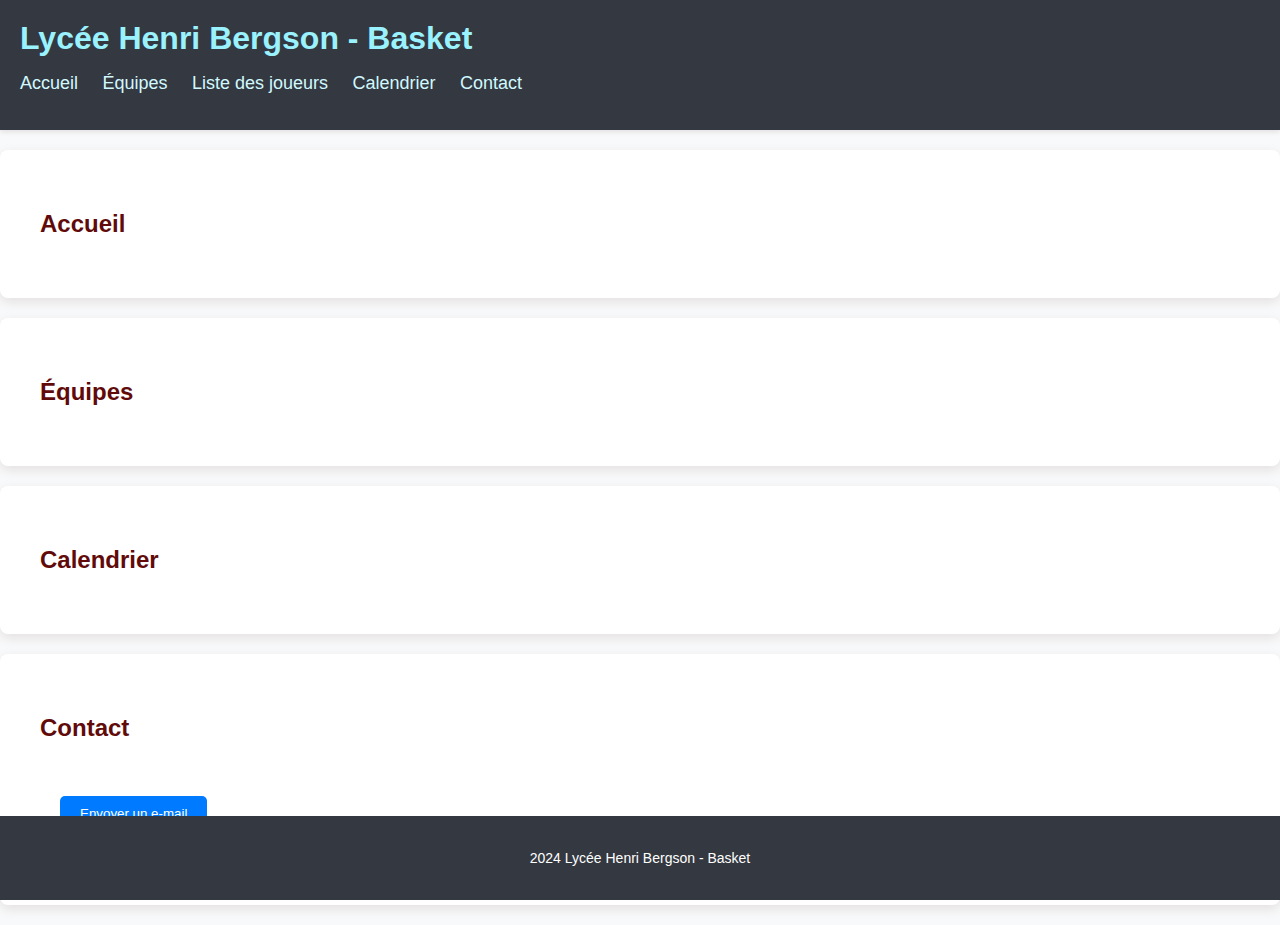
<file: index.html>
<!DOCTYPE html>
<html lang="fr">
<head>
    <meta charset="UTF-8">
    <meta name="viewport" content="width=device-width, initial-scale=1.0">
    <title>Lycée Henri Bergson - Basket</title>
    <link rel="stylesheet" href="styles.css"> <!-- Incluez ici votre feuille de style CSS -->
</head>
<body>
    <header>
        <h1>Lycée Henri Bergson - Basket</h1>
        <nav>
            <ul>
                <li><a href="#accueil">Accueil</a></li>
                <li><a href="#equipes">Équipes</a></li>
                <li><a href="liste-joueurs/liste-joueur.html">Liste des joueurs</a></li>
                <li><a href="#calendrier">Calendrier</a></li>
                <li><a href="#contact">Contact</a></li>
            </ul>
        </nav>
    </header>

    <section id="accueil">
        <h2>Accueil</h2>
        <!-- Contenu de l'accueil -->
    </section>

    <section id="equipes">
        <h2>Équipes</h2>
        <!-- Contenu des équipes -->
    </section>

    <section id="calendrier">
        <h2>Calendrier</h2>
        <!-- Contenu du calendrier -->
    </section>

    <section id="contact">
        <h2>Contact</h2>
        <!-- Contenu des informations de contact -->
        <br>
        <ul id="marge">
        <button id="envoyerEmail">Envoyer un e-mail</button>
        <br>
        <br>
        </ul>
    </section>

    <footer>
        <p> 2024 Lycée Henri Bergson - Basket</p>
    </footer>

    <script src="script.js"></script> <!-- Incluez ici votre fichier JavaScript -->
</body>
</html>
</file>
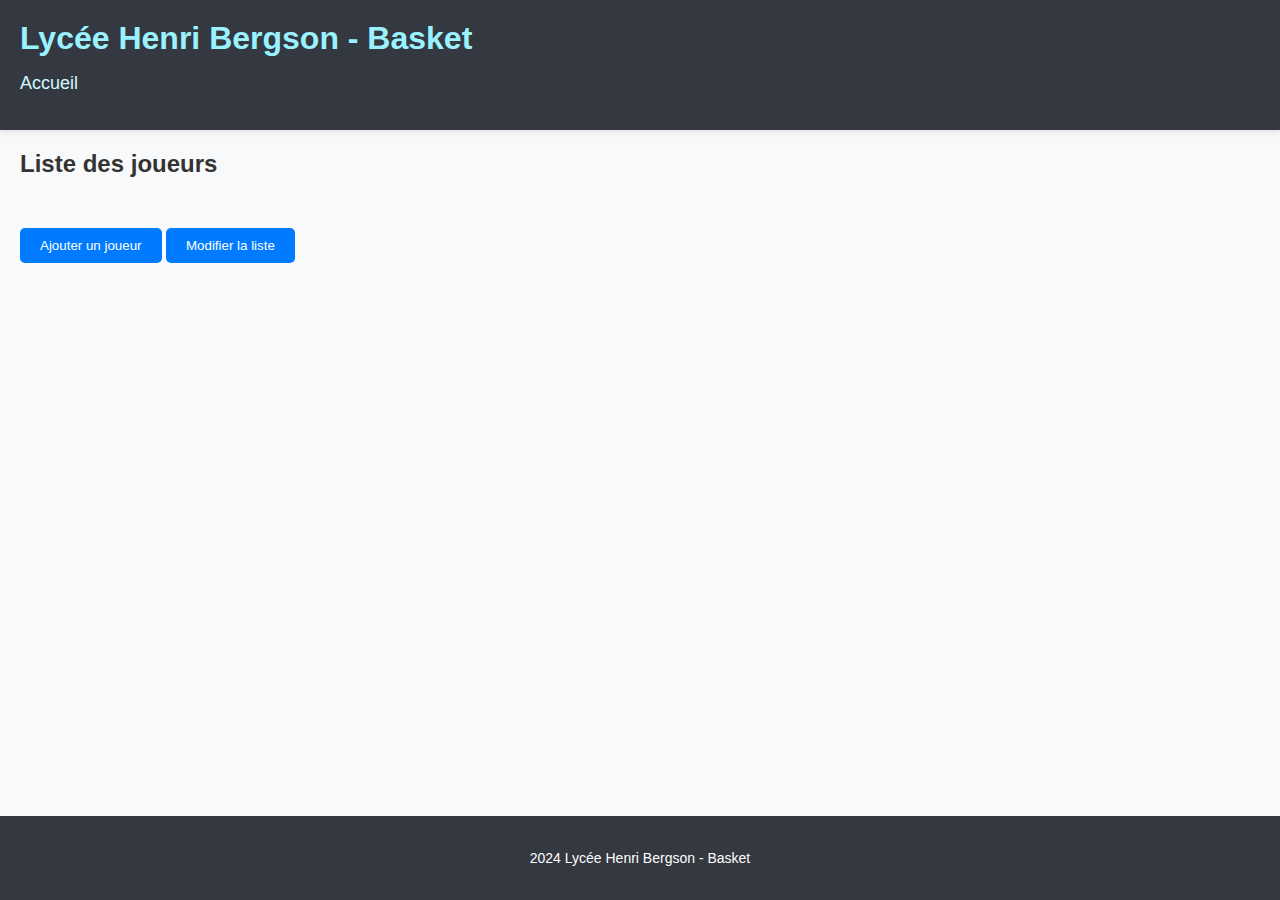
<file: liste-joueurs/liste-joueur.html>
<!DOCTYPE html>
<html lang="fr">
<head>
    <meta charset="UTF-8">
    <meta name="viewport" content="width=device-width, initial-scale=1.0">
    <title>Liste des joueurs</title>
    <link rel="stylesheet" href="styles.css"> <!-- Incluez ici votre feuille de style CSS -->
</head>
<body>
    <header>
        <h1>Lycée Henri Bergson - Basket</h1>
        <nav>
            <ul>
                <li><a href="../index.html">Accueil</a></li>
            </ul>
        </nav>
    </header>

    <ul id="tabulation">
        <h2>Liste des joueurs</h2>
        <!-- Contenu de l'accueil -->
        <ul id="listeJoueurs">
        <!-- Les éléments de la liste seront ajoutés ici par JavaScript -->
        <button id="ajouterJoueur">Ajouter un joueur</button>
        <button id="modifierListe">Modifier la liste</button> <!-- Bouton pour activer/désactiver le mode de modification -->
        <script src="script.js"></script> <!-- Incluez ici votre fichier JavaScript -->
        </ul>
    </ul>
    
    
    <footer>
        <p> 2024 Lycée Henri Bergson - Basket</p>
    </footer>
</body>
</html>
</file>
<file: styles.css>
/* Styles pour le corps de la page */
body {
    font-family: 'Roboto', sans-serif;
    margin: 0;
    padding: 0;
    background-color: #f8f9fa;
    color: #333;
}

button {
    padding: 10px 20px;
    background-color: #007bff; /* Bleu */
    color: #fff;
    border: none;
    border-radius: 5px;
    cursor: pointer;
    transition: background-color 0.3s ease;
}

button:hover {
    background-color: #0056b3; /* Bleu foncé au survol */
}

/* Styles pour l'en-tête */
header {
    background-color: #343840;
    color: #9bf2ff;
    padding: 20px;
    box-shadow: 0 2px 5px rgba(62, 0, 0, 0.1);
}

header h1 {
    margin: 0;
    font-size: 32px;
    font-weight: bold;
}

/* Styles pour la barre de navigation */
nav ul {
    list-style-type: none;
    padding: 0;
}

nav ul li {
    display: inline;
    margin-right: 20px;
}

nav ul li a {
    color: #d1f9ff;
    text-decoration: none;
    font-size: 18px;
    transition: color 0.3s ease;
}

nav ul li a:hover {
    color: #ffd700; /* Couleur de survol jaune */
}

/* Styles pour les sections */
section {
    padding: 40px;
    background-color: #fff;
    margin: 20px 0;
    border-radius: 8px;
    box-shadow: 0 4px 12px rgba(62, 0, 0, 0.1);
}

section h2 {
    color: #610a0a;
    font-size: 24px;
    margin-bottom: 20px;
}

#marge {
    padding-left: 20px; /* Ajoute une tabulation de 20px à gauche des éléments avec la classe .tabulation */
}

section p {
    font-size: 16px;
    line-height: 1.6;
}

/* Styles pour le pied de page */
footer {
    background-color: #343840;
    color: #fff;
    text-align: center;
    padding: 20px 0;
    position: fixed;
    width: 100%;
    bottom: 0;
    font-size: 14px;
}
</file>
<file: liste-joueurs/styles.css>
/* Styles pour le corps de la page */
body {
    font-family: 'Roboto', sans-serif;
    margin: 0;
    padding: 0;
    background-color: #f8f9fa;
    color: #333;
}

button {
    padding: 10px 20px;
    margin: 30px auto;
    background-color: #007bff; /* Bleu */
    color: #fff;
    border: none;
    border-radius: 5px;
    cursor: pointer;
    transition: background-color 0.3s ease;
}

button:hover {
    background-color: #0056b3; /* Bleu foncé au survol */
}

/* Styles pour l'en-tête */
header {
    background-color: #343840;
    color: #9bf2ff;
    padding: 20px;
    box-shadow: 0 2px 5px rgba(62, 0, 0, 0.1);
}

header h1 {
    margin: 0;
    font-size: 32px;
    font-weight: bold;
}

/* Styles pour la barre de navigation */
nav ul {
    list-style-type: none;
    padding: 0;
}

nav ul li {
    display: inline;
    margin-right: 20px;
}

nav ul li a {
    color: #d1f9ff;
    text-decoration: none;
    font-size: 18px;
    transition: color 0.3s ease;
}

nav ul li a:hover {
    color: #ffd700; /* Couleur de survol jaune */
}

#tabulation{
    padding-left: 20px; /* Ajoute une tabulation de 20px à gauche des éléments avec la classe .tabulation */
}

#listeJoueurs {
    list-style-type: none;
    padding: 0;
}

#listeJoueurs li {
    margin-bottom: 10px;
}

/* Styles pour le bouton "Ajouter un joueur" */
#ajouterJoueur {
    margin-top: 20px;
    padding: 10px 20px;
    background-color: #007bff; /* Bleu */
    color: #fff;
    border: none;
    border-radius: 5px;
    cursor: pointer;
    transition: background-color 0.3s ease;
}

#ajouterJoueur:hover {
    background-color: #0056b3; /* Bleu foncé au survol */
}

/* Styles pour les sections */
section {
    padding: 40px;
    background-color: #fff;
    margin: 20px 0;
    border-radius: 8px;
    box-shadow: 0 4px 12px rgba(62, 0, 0, 0.1);
}

section h2 {
    color: #610a0a;
    font-size: 24px;
    margin-bottom: 20px;
}

section p {
    font-size: 16px;
    line-height: 1.6;
}

/* Styles pour le pied de page */
footer {
    background-color: #343840;
    color: #fff;
    text-align: center;
    padding: 20px 0;
    position: fixed;
    width: 100%;
    bottom: 0;
    font-size: 14px;
}
</file>
